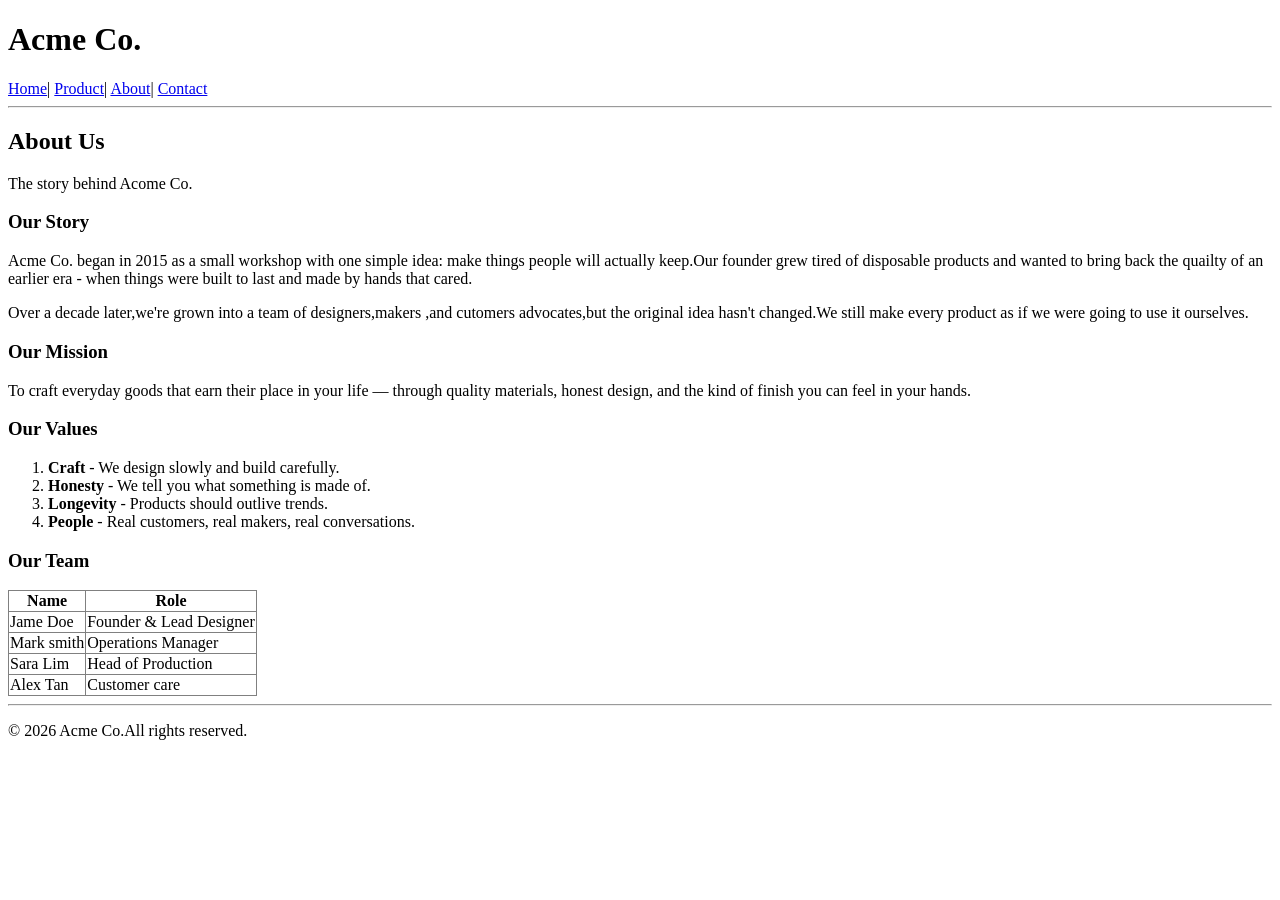
<file: Assignment/AboutUs.html>
<!doctype html>
<html>
    <head>
        <title>Acme Co.</title>
    </head>
    <body>
        <h1>Acme Co.</h1>  
        <a href = "Home.html">Home</a>|
        <a href = "Productlist.html">Product</a>|
        <a href = "AboutUs.html"> About</a>|
        <a href = "ContactUs.html"> Contact</a>
        
        <hr>
        <h2>About Us</h2>
        <p> The story behind Acome Co.</p>
        <h3>Our Story</h3>
        <p>Acme Co. began in 2015 as a small workshop with one simple idea: 
            make things people will actually keep.Our founder grew tired of disposable products 
            and wanted to bring back the quailty of an earlier era - when things were
            built to last and made by hands that cared. </p>
        <p>Over a decade later,we're grown into a team of designers,makers ,and cutomers advocates,but the original idea hasn't changed.We still make every product as if we were going to use it ourselves.</p>

        <h3>Our Mission</h3>
        <p>To craft everyday goods that earn their place in your life — through quality materials, honest design, and the kind of finish you can feel in your hands.</p>
        
        <h3>Our Values</h3>
        <ol>
            <li><strong>Craft</strong> - We design slowly and build carefully.</li>
            <li><strong>Honesty</strong> - We tell you what something is made of.</li>
            <li><strong>Longevity</strong> - Products should outlive trends.</li>
            <li><strong>People</strong> - Real customers, real makers, real conversations.</li>
        </ol>
        <h3>Our Team</h3>
        <table border="1" style="border-collapse: collapse; font-family: serif;">
            <tr>
                <Th>Name</Th>
                <Th>Role</Th>
            </tr>
            <tr>
                <td> Jame Doe</td>
                <td> Founder & Lead Designer</td>
            </tr>
            <tr>
               <td> Mark smith</td> 
               <td> Operations Manager</td> 
            </tr>
            <tr>
                <td>Sara Lim</td>
                <td>Head of Production</td>
            </tr>
            <tr>
                <td>Alex Tan</td>
                <td>Customer care</td>
            </tr>
        </table>
        <hr>
        <p>&copy; 2026 Acme Co.All rights reserved.</p>
    </body>
</html>
</file>
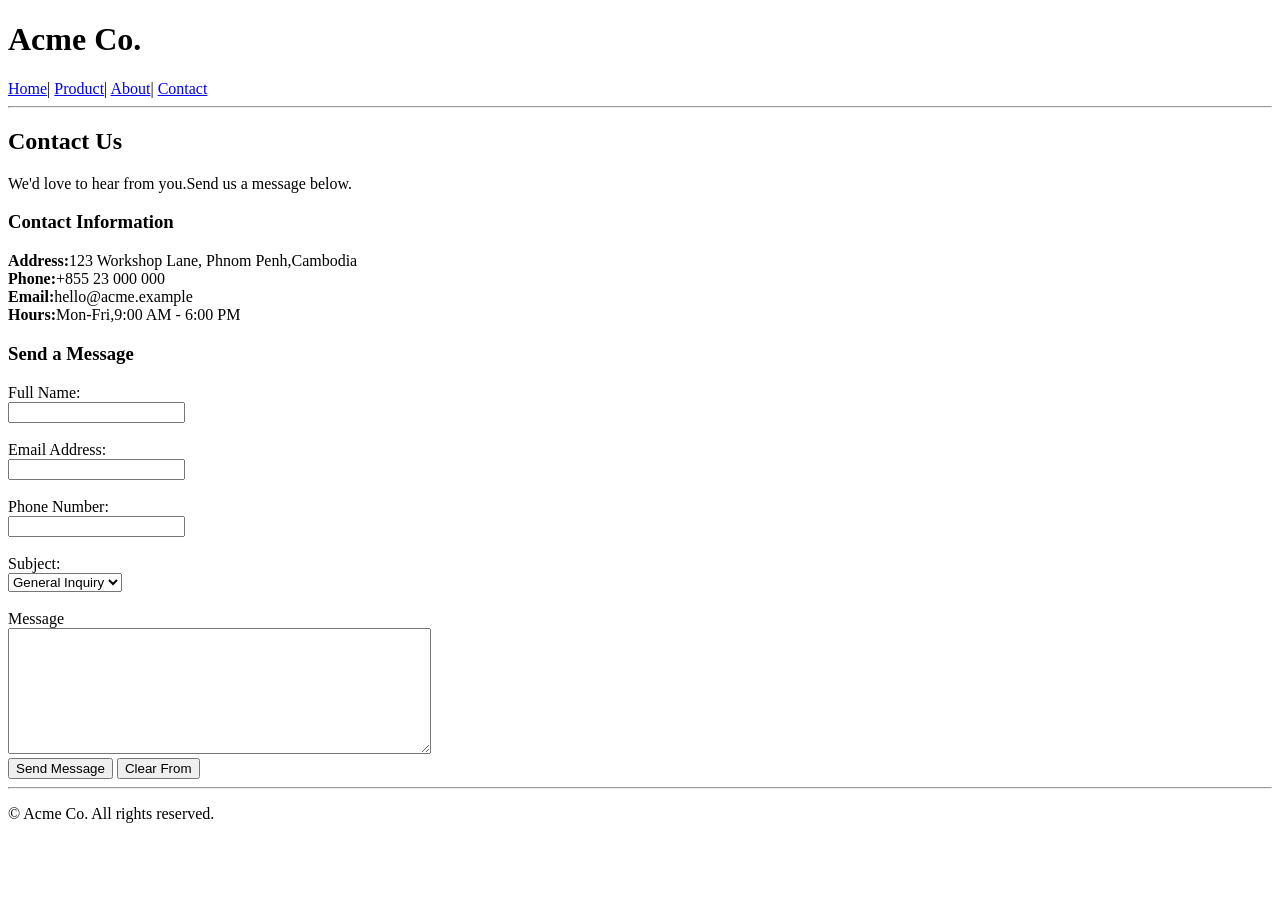
<file: Assignment/ContactUs.html>
<!doctype html>
<html>
    <head>
        <title>Acme Co.</title>
    </head>
    <body>
        <h1>Acme Co.</h1>
        <a href = "Home.html">Home</a>|
        <a href = "Productlist.html">Product</a>|
        <a href = "AboutUs.html"> About</a>|
        <a href = "ContactUs.html"> Contact</a>
        
        <hr>
        <h2>Contact Us</h2>
        <p>We'd love to hear from you.Send us a message below.</p>

        <h3>Contact Information</h3>
        <p>
            <strong>Address:</strong>123 Workshop Lane, Phnom Penh,Cambodia<br>
            <strong>Phone:</strong>+855 23 000 000<br>
            <strong>Email:</strong>hello@acme.example<br>
            <strong>Hours:</strong>Mon-Fri,9:00 AM - 6:00 PM
        </p>

        <h3>Send a Message</h3>
        
        <From>
            <label>Full Name:</label><br>
            <input type="text" name="FullName" required/><br><br>
            
            <label>Email Address:</label><br>
            <input type="Email" name="email" required/><br><br>

            <label>Phone Number:</label><br>
            <input type="text" name="Number" minlength="3" maxlengrh="15" required><br><br>
            
           <label>Subject:</label><br>
            <select name="Subject">
                <option>General Inquiry</option>
                <option>Love you </option>
            </select><br><br>
            <label for="msg">Message</label><br>
            <textarea id="msg" name="msg" rows="8" cols="50"></textarea><br>

            <button type="submit">Send Message</button>
            <button type="reset">Clear From</button>

        </From>
        <hr>
        <p>&copy; Acme Co. All rights reserved.</p>
    </body>
</html>
</file>
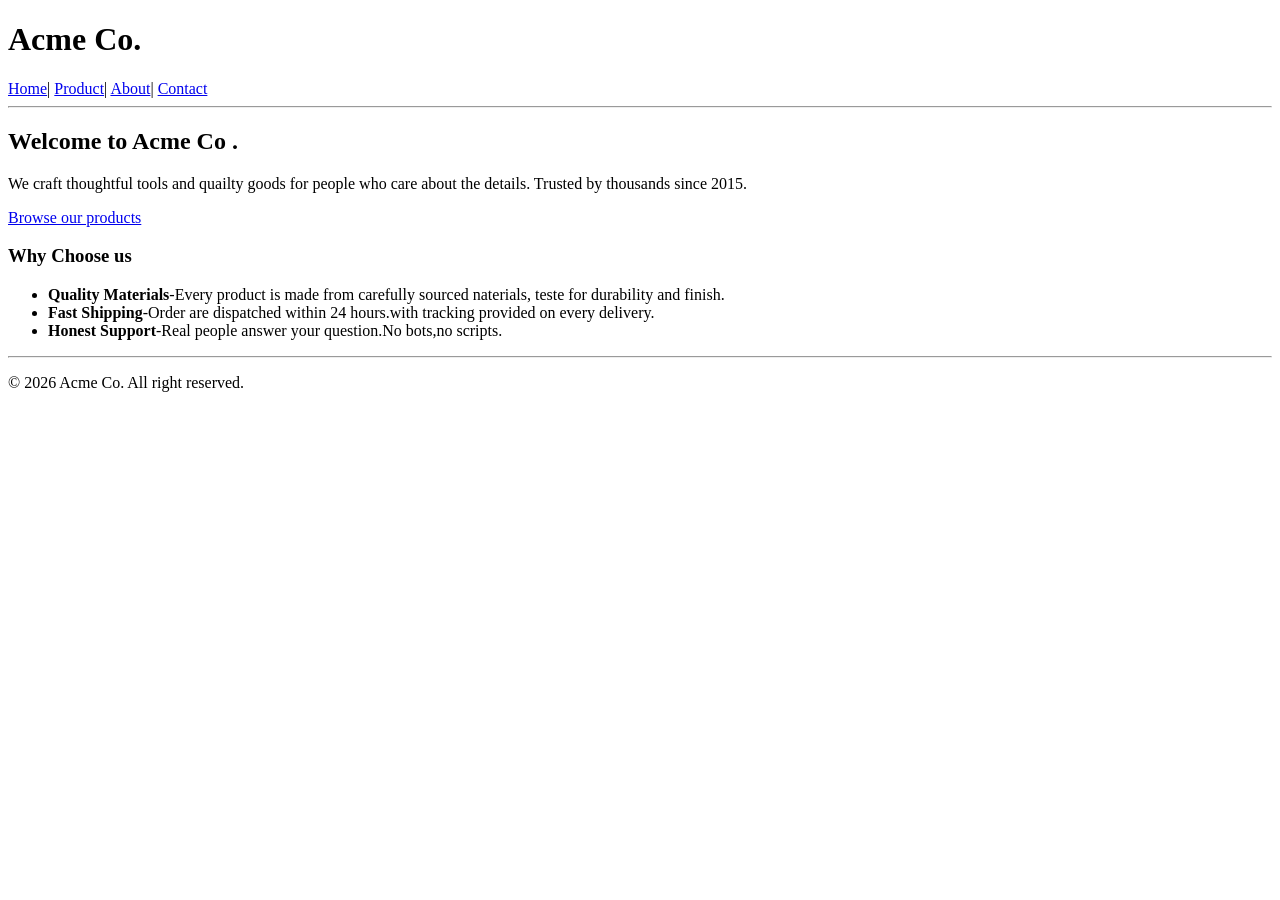
<file: Assignment/Home.html>
<!doctype html>
<html>
    <head>
        <title>Acme co.</title>
    </head>
    <body>
        
        <h1>Acme Co.</h1>
        
            
        <a href = "Home.html">Home</a>|
        <a href = "Productlist.html">Product</a>|
        <a href = "AboutUs.html"> About</a>|
        <a href = "ContactUs.html"> Contact</a>
        
        
        <hr>
        <H2>Welcome to Acme Co .</H2>
        <p>We craft thoughtful tools and quailty goods for people who care about the details.
            Trusted by thousands since 2015.  </p>
        <p><a href="Productlist.html">Browse our products</a></p>

        <h3>Why Choose us</h3>
        <ul>
            <li><strong>Quality Materials</strong>-Every product is made from carefully sourced naterials, teste for durability and finish.</li>
            <li><strong>Fast Shipping</strong>-Order are dispatched within 24 hours.with tracking provided on every delivery.</li>
            <li><Strong>Honest Support</Strong>-Real people answer your question.No bots,no scripts.</li>
        </ul>
        <hr>
        <p>&copy; 2026 Acme Co. All right reserved.</p>
    </body>
</html>
</file>
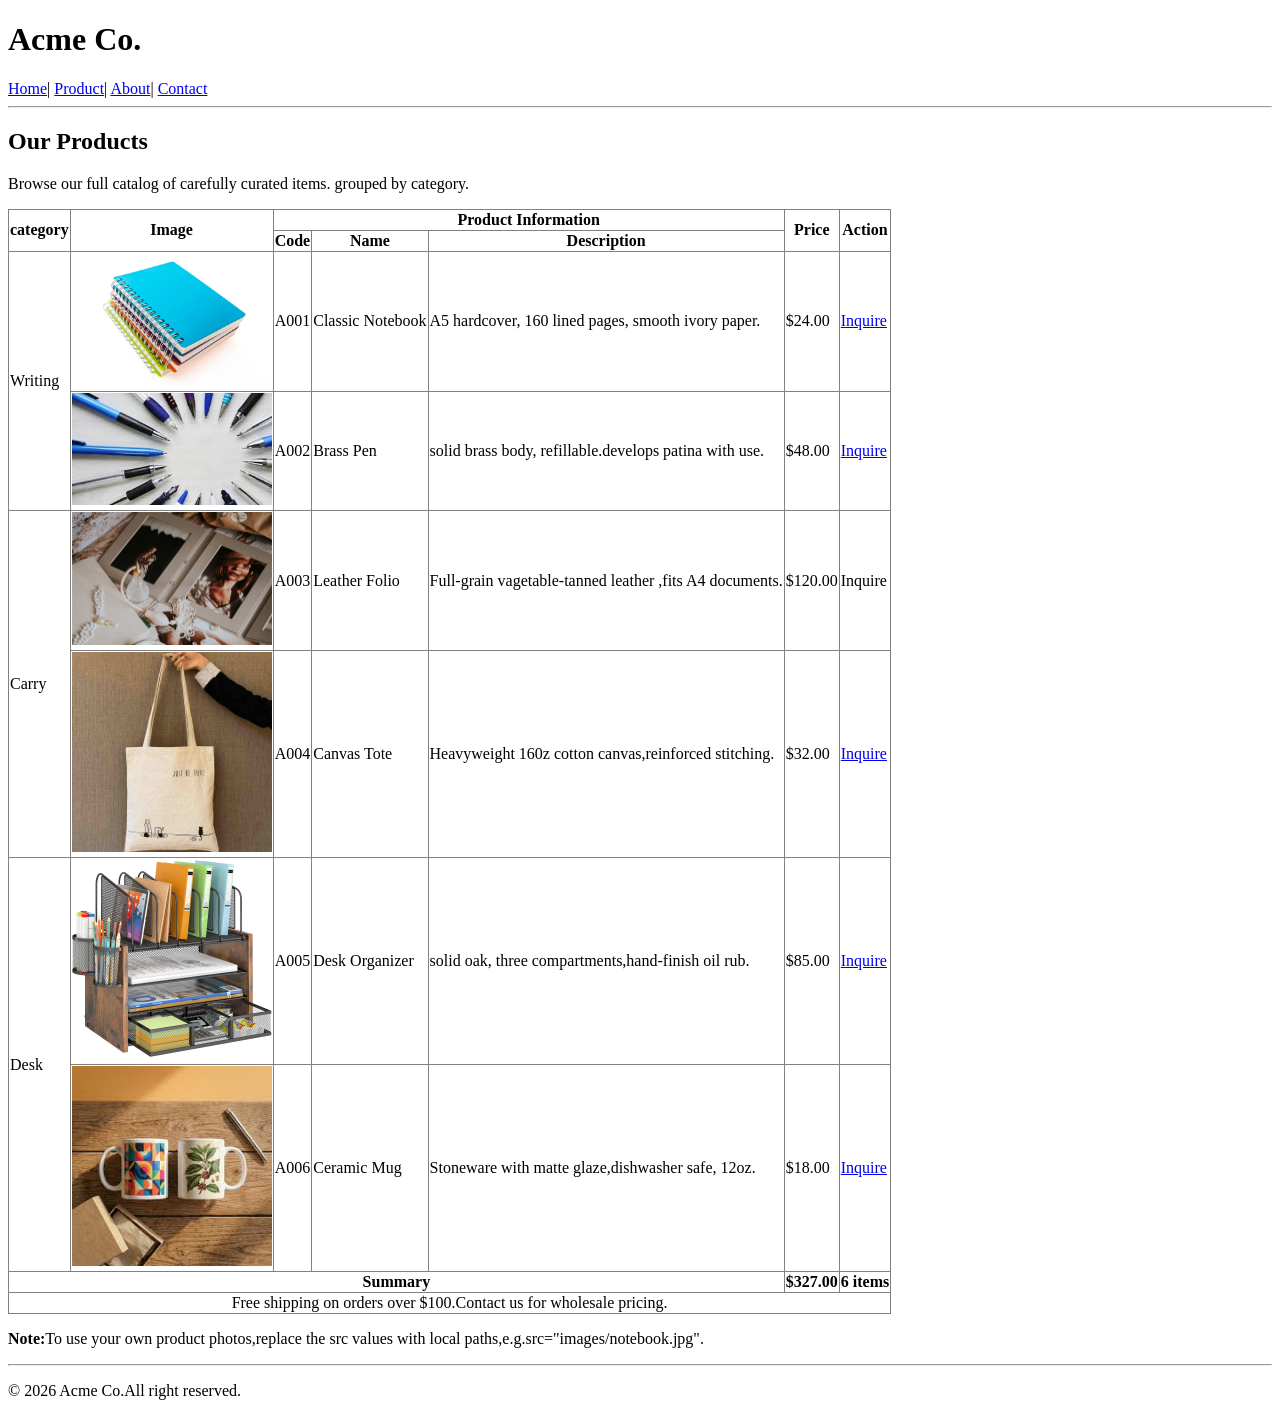
<file: Assignment/Productlist.html>
<!doctype html>
<html>
    <head>
        <title>Acme Co.</title>
    </head>
    <body>
        
       <h1>Acme Co.</h1>  
        <a href = "Home.html">Home</a>|
        <a href = "Productlist.html">Product</a>|
        <a href = "AboutUs.html"> About</a>|
        <a href = "ContactUs.html"> Contact</a>
        <hr>
        
        <h2>Our Products</h2>
        <p>Browse our full catalog of carefully curated items. grouped by category.</p>
        <table border ="1" style="border-collapse: collapse; font-family: serif;">
            <thead>
                <tr>
                    <th rowspan="2">category</th>
                    <th rowspan="2">Image</th>
                    <th colspan="3">Product Information</th>
                    <th rowspan="2">Price</th>
                    <th rowspan="2">Action</th>
                </tr>
                <tr>
                    <th>Code</th>
                    <th>Name</th>
                    <th>Description</th>
                </tr>
            </thead>
            <tbody>
                <tr>
                    <td rowspan="2">Writing</td>
                    <td><img src="Notebook.jpg"alt="The notebook" width="200"></td>
                    <td>A001</td>
                    <td>Classic Notebook</td>
                    <td>A5 hardcover, 160 lined pages, smooth ivory paper.</td>
                    <td>$24.00</td>
                    <td><a href="#">Inquire</a></td>
                </tr>
                <tr>
                    <td><img src="Pen.jpg" alt="the pen" width="200"></td>
                    <td>A002</td>
                    <td>Brass Pen</td>
                    <td>solid brass body, refillable.develops patina with use.</td>
                    <td>$48.00</td>
                    <td><a href="#">Inquire</a></td>
                </tr>
                <tr>
                    <Td rowspan="2">Carry</Td>
                    <Td><img src ="Folio.jpg" alt="Folio" width="200"></Td>
                    <Td>A003</Td>
                    <Td>Leather Folio</Td>
                    <Td>Full-grain vagetable-tanned leather ,fits A4 documents.</Td>
                    <Td>$120.00</Td>
                    <Td><a herf="#">Inquire</a></Td>
                </tr>
                <tr>
                    <td><img src="Tote.jpg" alt="Tote" width="200"></td>
                    <td>A004</td>
                    <td>Canvas Tote</td>
                    <td>Heavyweight 160z cotton canvas,reinforced stitching.</td>
                    <td>$32.00</td>
                    <td><a href="#">Inquire</a></td>
                </tr>
                <tr>
                    <td rowspan="2">Desk</td>
                    <td><img src="Organizer.jpg" alt="Organizer" width="200"></td>
                    <td>A005</td>
                    <td>Desk Organizer</td>
                    <td>solid oak, three compartments,hand-finish oil rub.</td>
                    <td>$85.00</td>
                    <td><a href="#">Inquire</a></td>
                </tr>
                <tr>
                    <td><img src="Mug.jpg" alt="Mug" width="200"></td>
                    <td>A006</td>
                    <td>Ceramic Mug</td>
                    <td>Stoneware with matte glaze,dishwasher safe, 12oz.</td>
                    <td>$18.00</td>
                    <td><a href="#">Inquire</a></td>
                </tr>
            </tbody>
            <tfoot>
                <tr>
                    <th colspan="5" align="center">Summary</th>
                    <th><strong>$327.00</strong></th>
                    <th><strong>6 items</strong></th>
                </tr>
                <tr>
                    <td colspan="7" align="center">Free shipping on orders over $100.Contact us for wholesale pricing.</td>
                </tr>
            </tfoot>
        </table>
        <p><strong>Note:</strong>To use your own product photos,replace the src values with local paths,e.g.src="images/notebook.jpg".</p>
        <hr>
        <p>&copy; 2026 Acme Co.All right reserved.</p>
    </body>
</html>
</file>
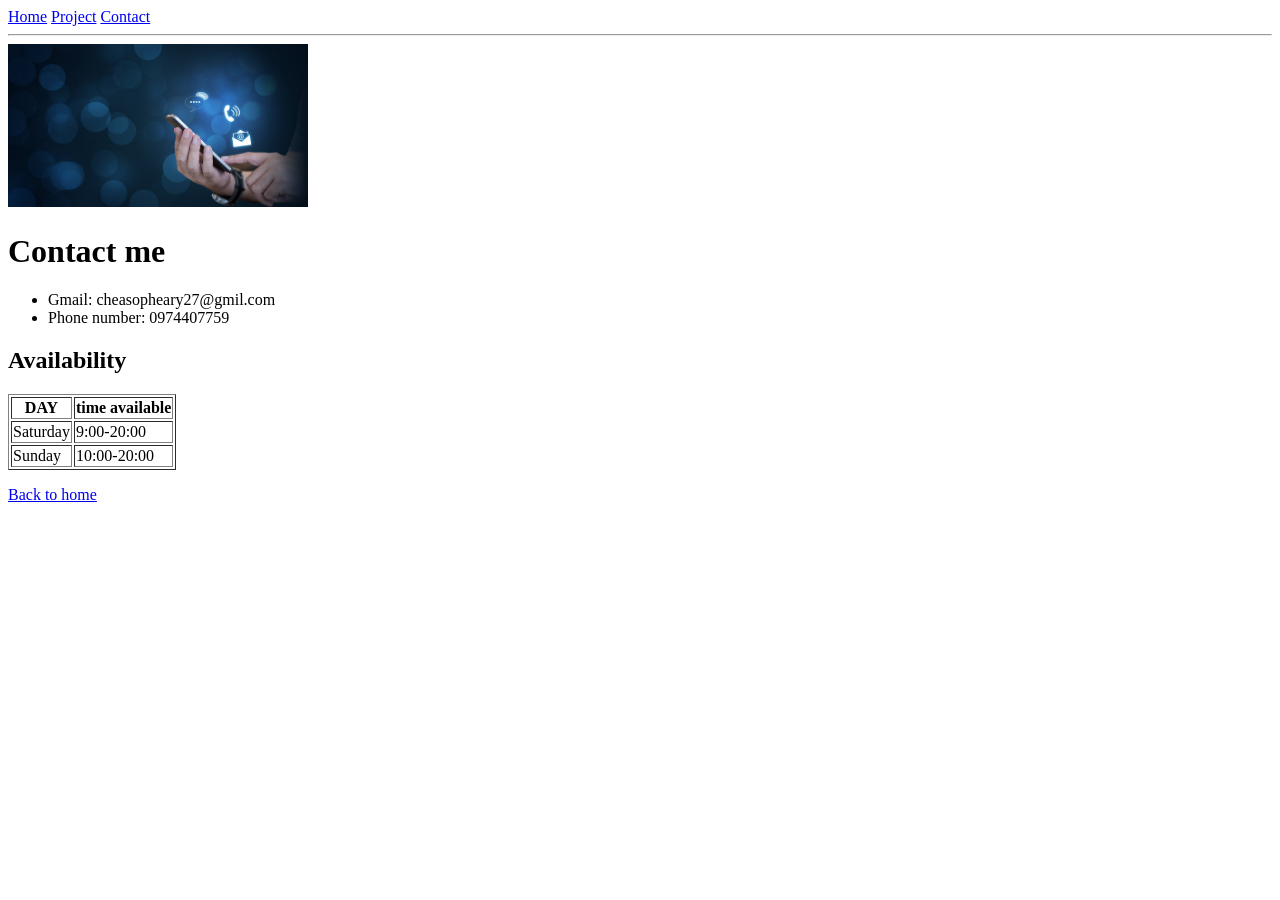
<file: Homwork.week2/contact.html>
<!Doctype html>
<html>
    <Head>
        <Title>contact me</Title>
    </Head>
    <Body>
        <nav>
            <a href="Home.html">Home</a>
            <a href="Projects.html">Project</a>
            <a href="contact.html">Contact</a>
        </nav>
        <hr>

        <img src="contact.jpg" alt="contact me" width="300">

        <h1>Contact me</h1>
        <ul>
            <li>Gmail: cheasopheary27@gmil.com</li>
            <li>Phone number: 0974407759</li>
        </ul>

        <h2>Availability</h2>
        <table border="1">
            <tr>
                <th>DAY</th>
                <th>time available</th>
            </tr>
            <tr>
                <td>Saturday</td>
                <td>9:00-20:00</td>
            </tr>
            <tr>
                <td>Sunday</td>
                <td>10:00-20:00</td>
            </tr>
        </table>
        <p><a href="home.html">Back to home</a></p>
    </Body>
</html>
</file>
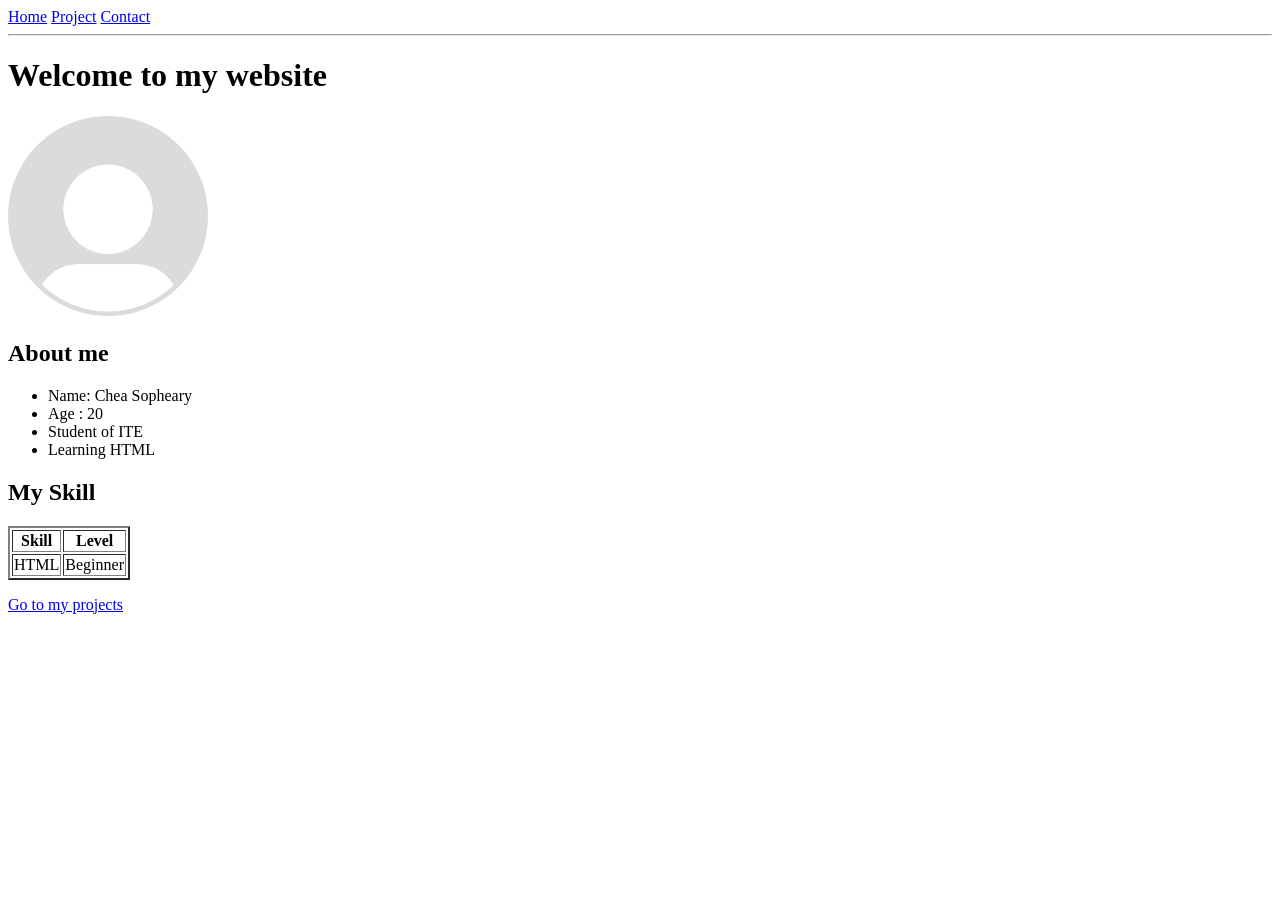
<file: Homwork.week2/Home.html>
<!Doctype html>
<html>
    <head>
        <title>About my information</title>
    </head>
    <body>
        <nav>
            <a href = "Home.html">Home</a>
            <a href = "projects.html">Project</a>
            <a href = "Contact.html">Contact</a>
        </nav>
        <hr>
            <h1>Welcome to my website</h1>
            <img src="Profile.jpg" alt = "This is my profile picture" width = "200">

            <h2>About me</h2>
            <ul>
                <li>Name: Chea Sopheary</li>
                <Li>Age : 20</Li>
                <li>Student of ITE</li>
                <Li>Learning HTML</Li>
            </ul>
            <h2>My Skill</h2>
            <table border="2">
                <tr>
                    <th>Skill</th>
                    <th>Level</th>
                </tr>
                <tr>
                    <td>HTML</td>
                    <td>Beginner</td>
                </tr>
            </table>
            <p><a href= "Projects.html">Go to my projects</a></p>
    </body>
</html>
</file>
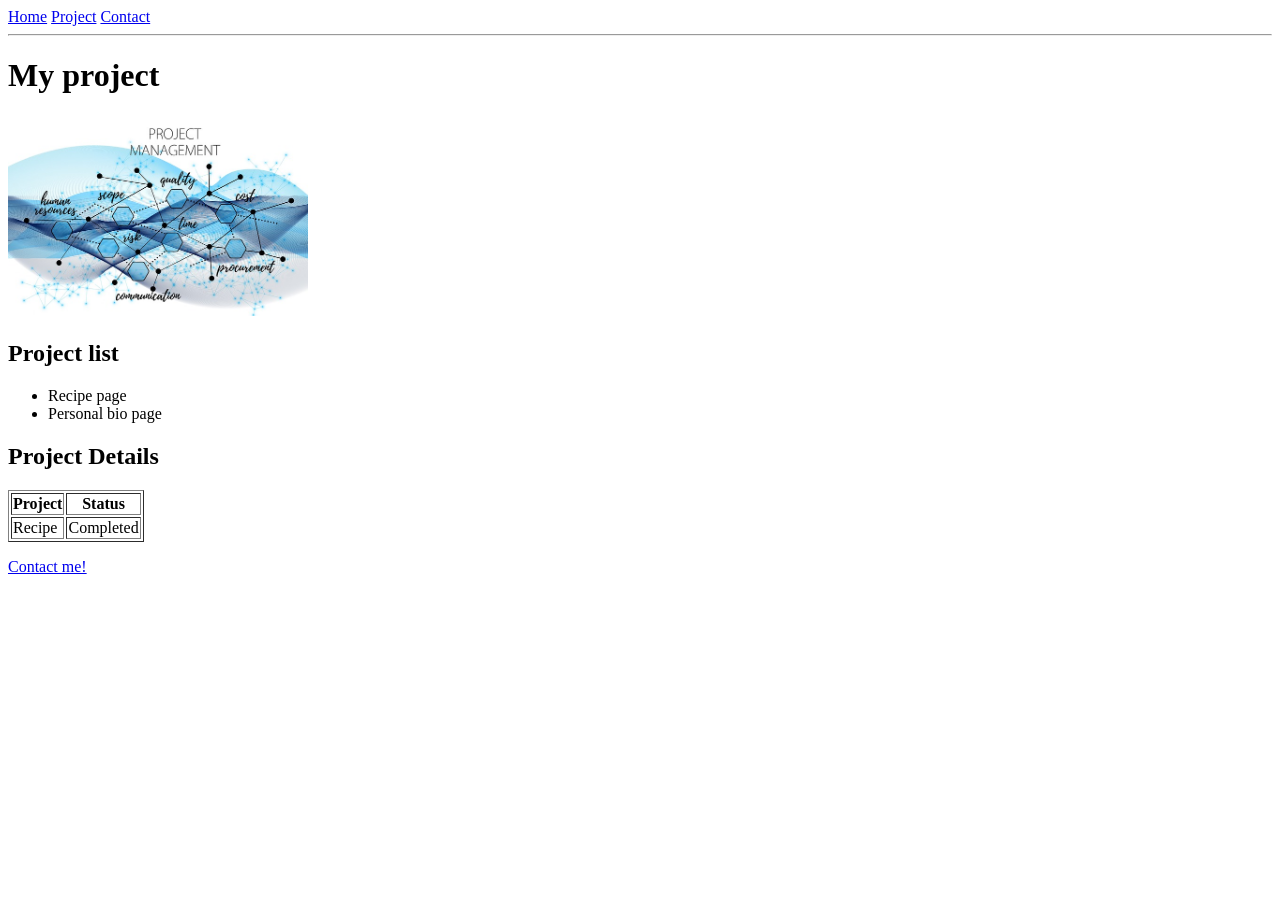
<file: Homwork.week2/projects.html>
<!doctype html>
<html>
    <head>
        <title>My Project</title>
    </head>
    <body>
        <nav>
            <a href="Home.html">Home</a>
            <a href="projects.html">Project</a>
            <a href="contact.html">Contact</a>
        </nav>
        <hr>

        <h1>My project</h1>
        <img src="project.jpg" alt="project management" width="300">
        
        <h2>Project list</h2>
        <ul>
            <li>Recipe page</li>
            <li>Personal bio page</li>
        </ul>

        <h2>Project Details</h2>
        <table border = 1>
            <tr>
                <th>Project</th>
                <th>Status</th>
            </tr>
            <tr>
                <td>Recipe</td>
                <td>Completed</td>
            </tr>
        </table>
        <p><a href ="contact.html">Contact me!</a></p>
    </body>
</html>
</file>
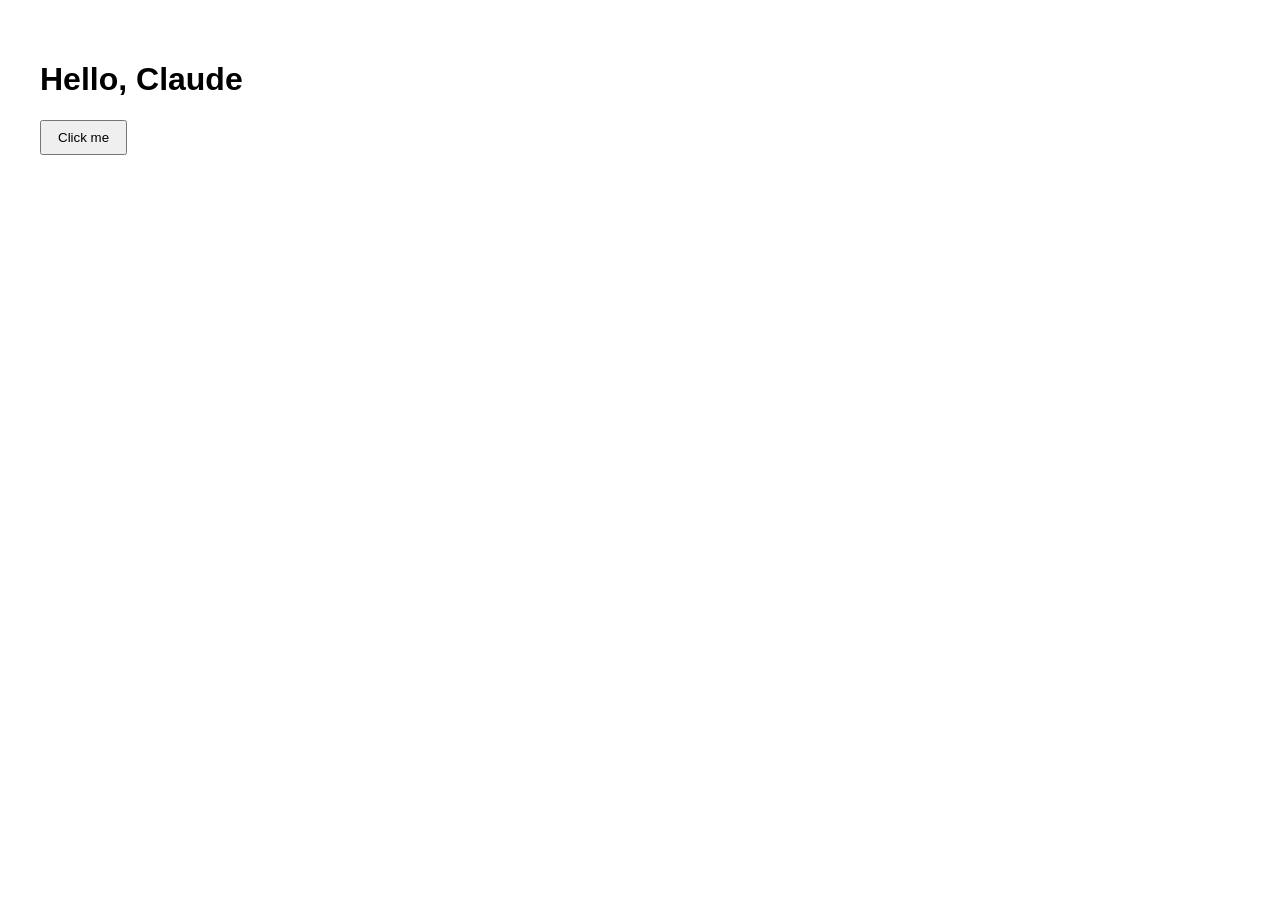
<file: week 1/Hello.html>
<!doctype html>
<html lang="en">
    <head>
        <meta charset ="utf-8"/>
        <title>Hello</title>
        <style>
            body{font-family: sans-serif; padding: 2rem;}
            button{padding: .5rem 1rem;}
        </style>
    </head>
    <body>
        <h1>Hello, Claude</h1>
        <button id="go">Click me</button>
        <p id="out"></p>
        <script>
            const btn = document.getElementById("go");
            const out = document.getElementById("out");
            btn.addEventListener("click", ()=>{
            out.textContent = "You clicked at " + new Date().toLocaleTimeString();
            });
        </script>
    </body>
</html>
</file>
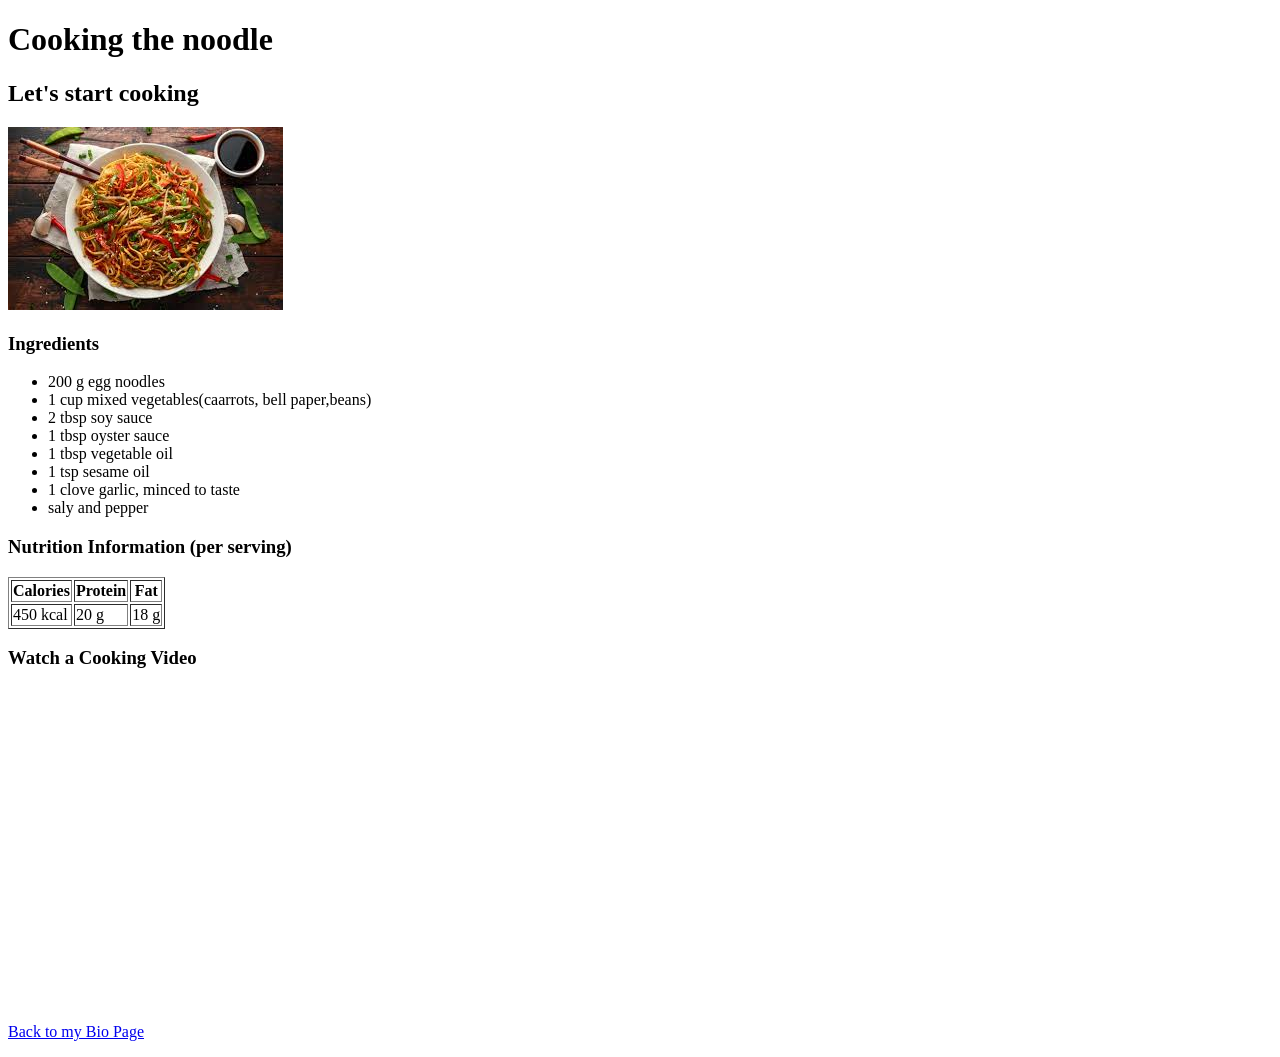
<file: week 2/recipe.html>
<!DOCTYPE html>
<html>
<head>
    <title>Stir-Fried Noodles</title>
</head>
<body>
   

    <h1>Cooking the noodle</h1>
    <h2>Let's start cooking</h2>

    <img src="noodle.jpg" alt=" The Delicious noodles">

    <h3>Ingredients</h3>
    <ul>
        <li>200 g egg noodles </li>
        <li>1 cup mixed vegetables(caarrots, bell paper,beans)</li>
        <li>2 tbsp soy sauce</li>
        <li>1 tbsp oyster sauce</li>
        <li>1 tbsp vegetable oil</li>
        <li>1 tsp sesame oil</li>
        <li>1 clove garlic, minced to taste</li>
        <li>saly and pepper</li>
    </ul>

    <h3>Nutrition Information (per serving)</h3>
<table border="1">
  <tr>
    <th>Calories</th>
    <th>Protein</th>
    <th>Fat</th>
  </tr>
  <tr>
    <td>450 kcal</td>
    <td>20 g</td>
    <td>18 g</td>
  </tr>
</table>

<h3>Watch a Cooking Video</h3>
<iframe width="560" height="315"
    src="https://www.youtube.com/embed/r3_tcQiyGG8"
    title="YouTube video player"
    frameborder="0"
    allowfullscreen>
</iframe>
<p><a href="https://github.com/CheaRY006/web101-labs.git">Back to my Bio Page</a></p>
</body>
</html>
</file>
